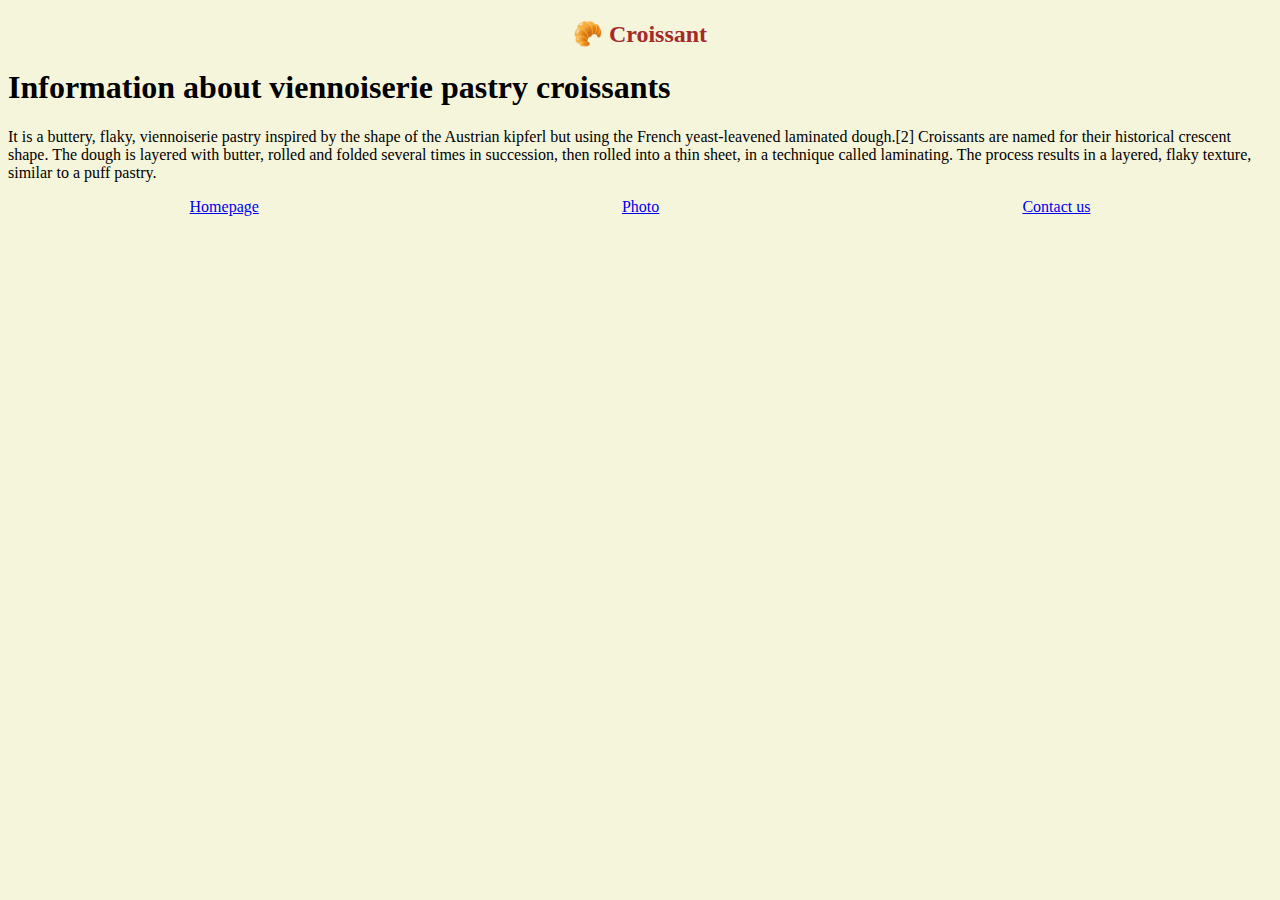
<file: index.html>
<!DOCTYPE html>
<html lang="en">
  <head>
    <meta charset="UTF-8" />
    <meta
      name="description"
      content="Information about viennoiserie pastry Croissants"
    />
    <meta name="viewport" content="width=device-width, initial-scale=1.0" />
    <link
      href="https://cdn.jsdelivr.net/npm/bootstrap@5.3.2/dist/css/bootstrap.min.css"
      rel="stylesheet"
      integrity="sha384-T3c6CoIi6uLrA9TneNEoa7RxnatzjcDSCmG1MXxSR1GAsXEV/Dwwykc2MPK8M2HN"
      crossorigin="anonymous"
    />
    <link rel="stylesheet" href="css/styles.css" />
    <title>Information about viennoiserie pastry Croissants</title>
  </head>
  <body>
    <h2 class="fs-1 text-center">🥐 Croissant</h2>
    <h1 class="fs-5 text-center">
      Information about viennoiserie pastry croissants
    </h1>
    <p>
      It is a buttery, flaky, viennoiserie pastry inspired by the shape of the
      Austrian kipferl but using the French yeast-leavened laminated dough.[2]
      Croissants are named for their historical crescent shape. The dough is
      layered with butter, rolled and folded several times in succession, then
      rolled into a thin sheet, in a technique called laminating. The process
      results in a layered, flaky texture, similar to a puff pastry.
    </p>
     <div class="links">
      <a href="/" title="returns to Homepage">Homepage</a>
      <a href="/photo.html" title="Photo of a croissant">Photo</a>
      <a href="/contact.html" title="Contact croissant.com">Contact us</a>
    </div>
  </body>
</html>
</file>
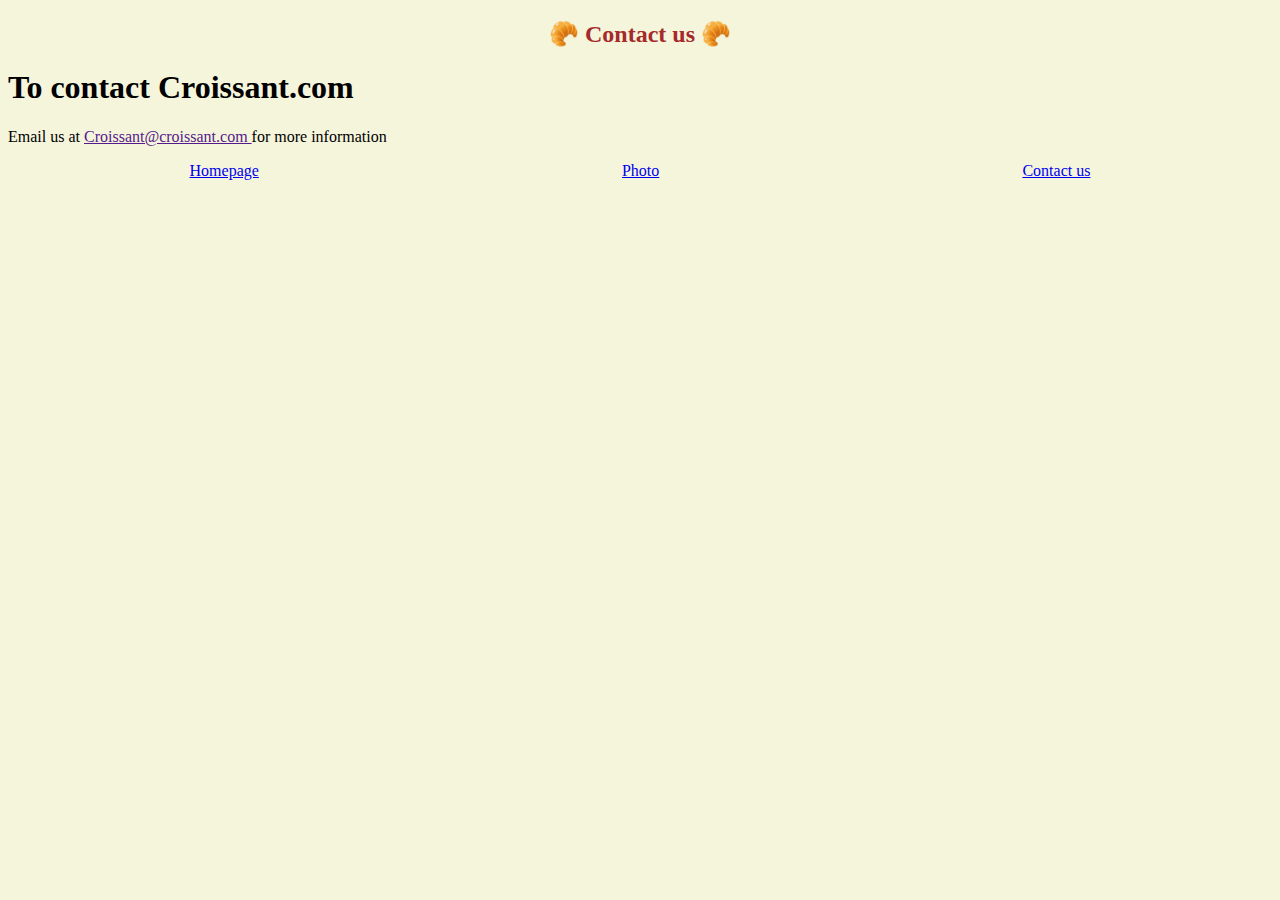
<file: contact.html>
<!DOCTYPE html>
<html lang="en">
  <head>
    <meta charset="UTF-8" />
    <meta name="description" content="how to contact Croissant.com" />
    <meta name="viewport" content="width=device-width, initial-scale=1.0" />
    <link
      href="https://cdn.jsdelivr.net/npm/bootstrap@5.3.2/dist/css/bootstrap.min.css"
      rel="stylesheet"
      integrity="sha384-T3c6CoIi6uLrA9TneNEoa7RxnatzjcDSCmG1MXxSR1GAsXEV/Dwwykc2MPK8M2HN"
      crossorigin="anonymous"
    />
    <link rel="stylesheet" href="css/styles.css" />
    <title>Contact Croissant.com</title>
  </head>
  <body>
    <h2 class="fs-1 text-center">🥐 Contact us 🥐</h2>

    <h1 class="fs-5 text-center">To contact Croissant.com</h1>

    <p class="text-center">
      Email us at <a href="" class="bg-warning">Croissant@croissant.com </a> for
      more information
    </p>

    <div class="links">
      <a href="/" title="returns to Homepage">Homepage</a>
      <a href="/photo.html" title="Photo of a croissant">Photo</a>
      <a href="/contact.html" title="Contact croissant.com">Contact us</a>
    </div>
  </body>
</html>
</file>
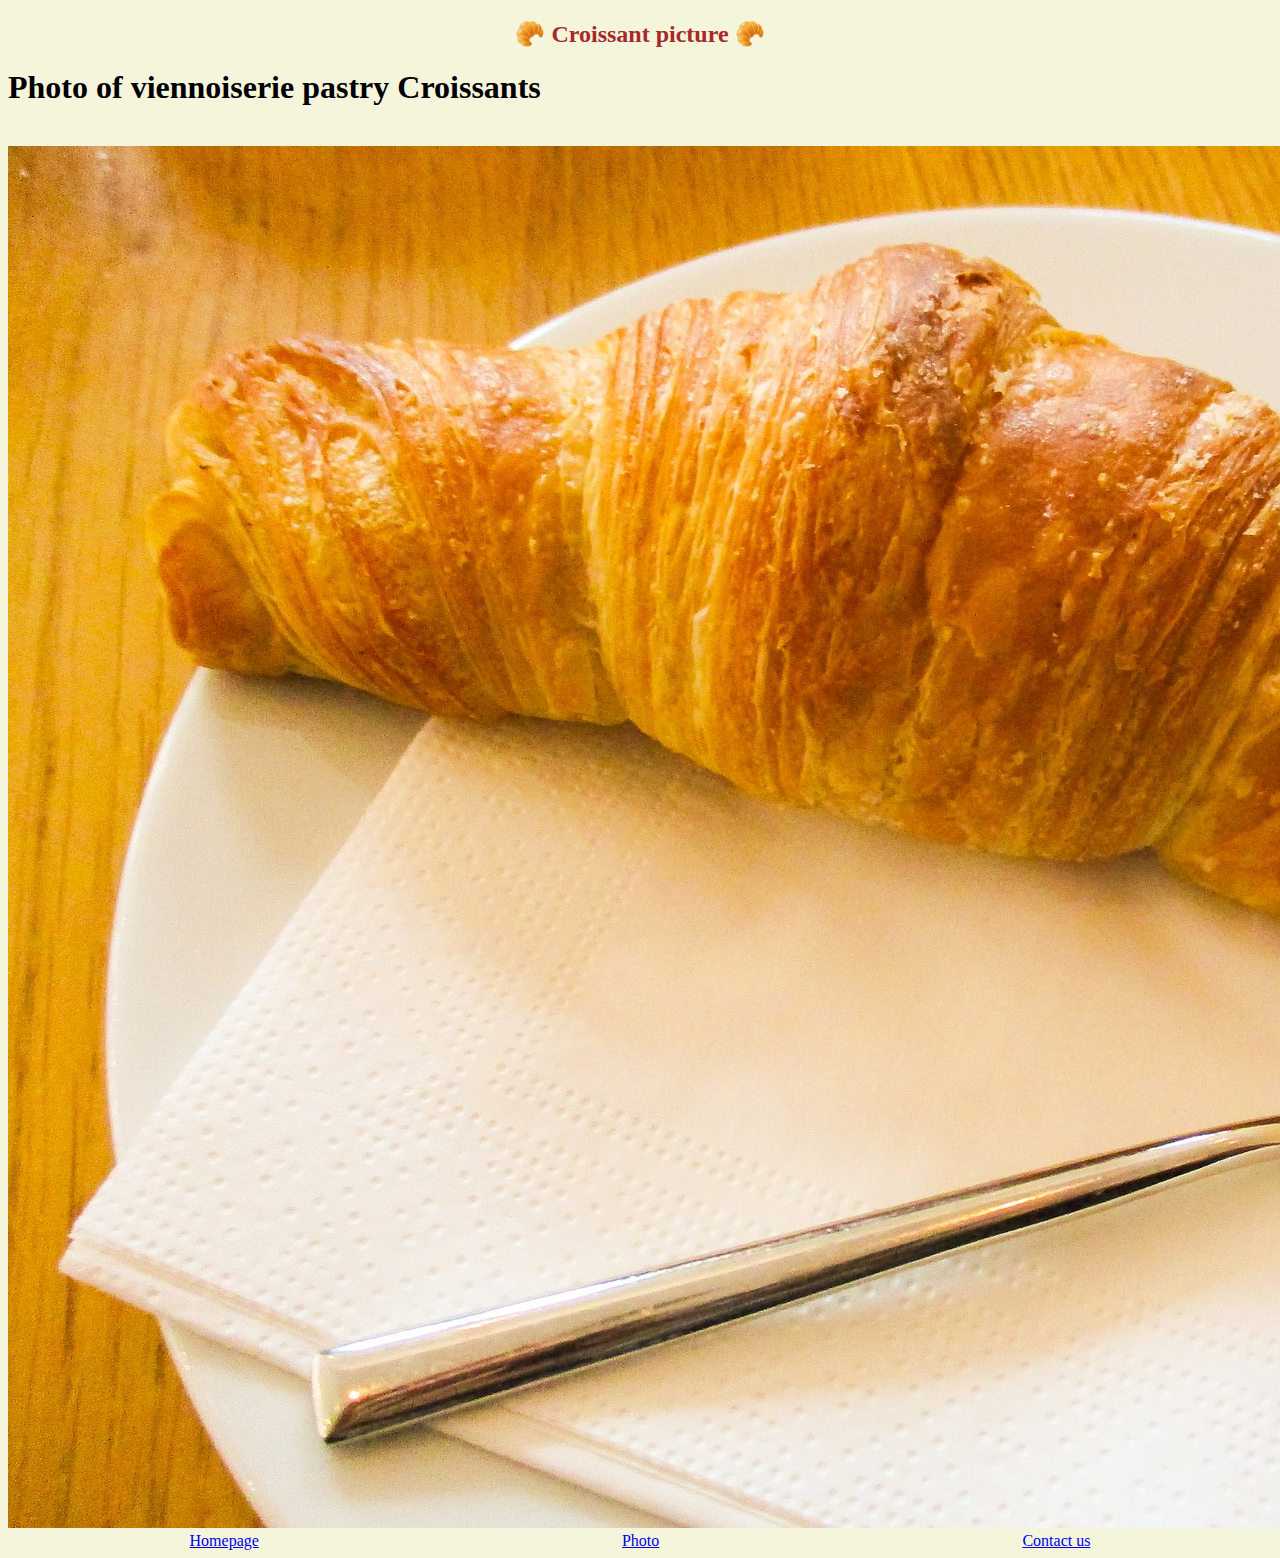
<file: photo.html>
<!DOCTYPE html>
<html lang="en">
  <head>
    <meta charset="UTF-8" />
    <meta
      name="description"
      content="photo of viennoiserie pastry Croissants"
    />
    <meta name="viewport" content="width=device-width, initial-scale=1.0" />
    <link
      href="https://cdn.jsdelivr.net/npm/bootstrap@5.3.2/dist/css/bootstrap.min.css"
      rel="stylesheet"
      integrity="sha384-T3c6CoIi6uLrA9TneNEoa7RxnatzjcDSCmG1MXxSR1GAsXEV/Dwwykc2MPK8M2HN"
      crossorigin="anonymous"
    />
    <link rel="stylesheet" href="css/styles.css" />
    <title>Photo of viennoiserie pastry Croissants</title>
  </head>
  <body>
    <h2 class="fs-1 text-center">🥐 Croissant picture 🥐</h2>
    <h1 class="fs-5 text-center">Photo of viennoiserie pastry Croissants</h1>
    <br />

    <img src="/Images/photo croissant.jpg" alt="croissant on a plate" class="img-fluid" />

    <div class="links">
      <a href="/" title="returns to Homepage">Homepage</a>
      <a href="/photo.html" title="Photo of a croissant">Photo</a>
      <a href="/contact.html" title="Contact croissant.com">Contact us</a>
    </div>
  </body>
</html>
</file>
<file: css/styles.css>
.links{
    display: flex;
    justify-content: space-around;
    color: blue;
}

body{
    background-color: beige;
}

h2{
    text-align: center;

    color: brown;
}
</file>
